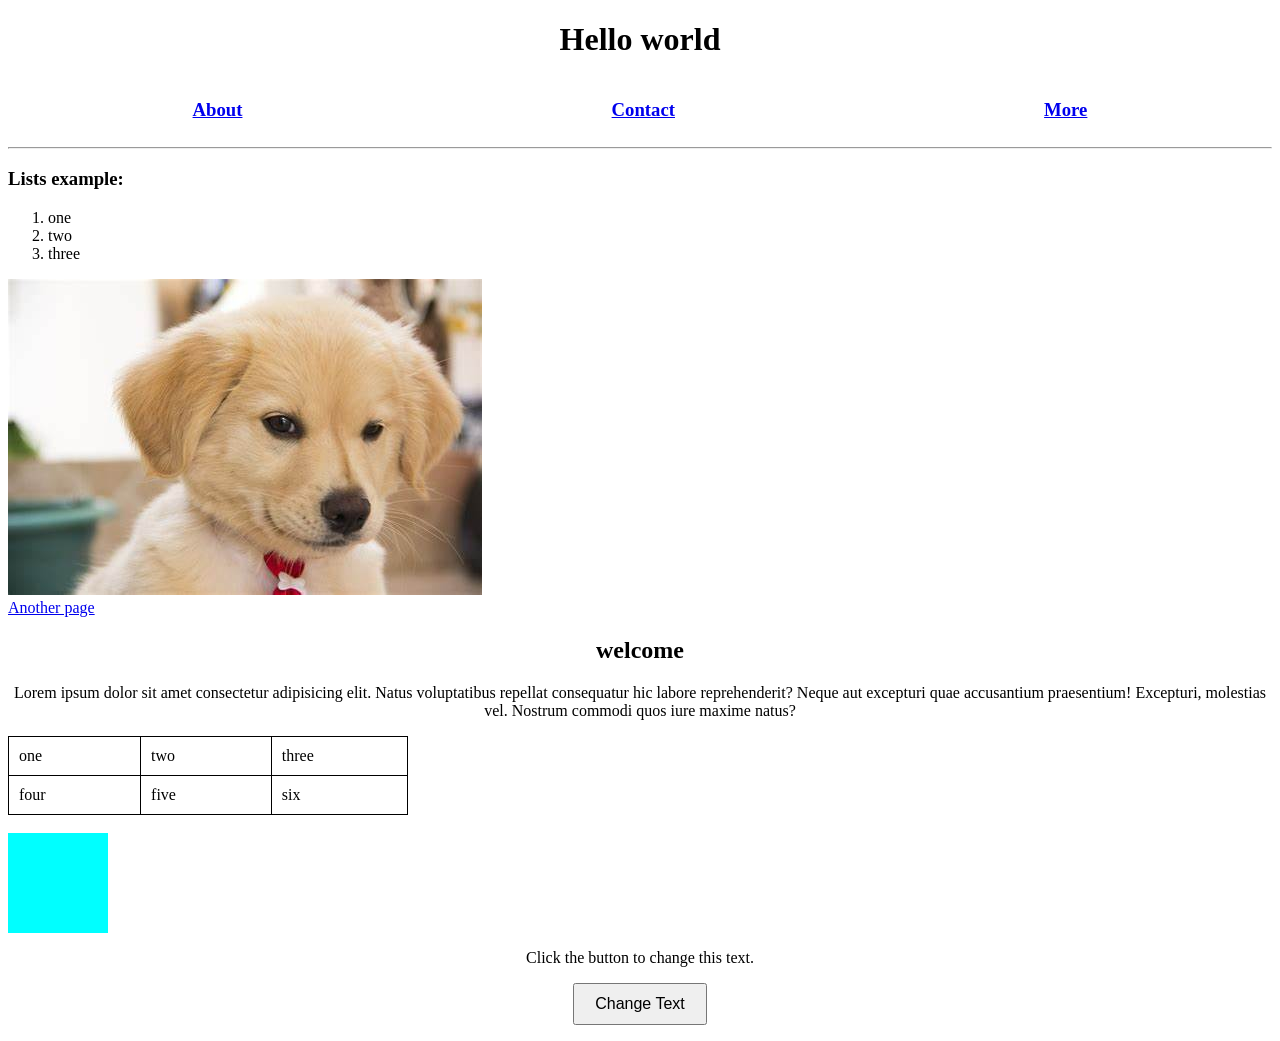
<file: index.html>
<!DOCTYPE html>
<html lang="en">
<head>
  <meta charset="UTF-8">
  <meta name="viewport" content="width=device-width, initial-scale=1.0">
  <title>Document</title>
  <link rel="stylesheet" href="./example.css">
</head>
<body>
  <p>
    <h1>Hello world</h1>
    <div class="abm">
      <h3><a href="./about.html">About</a></h3>
      <h3><a href="./contact.html">Contact</a></h3>
      <h3><a href="./more-info.html">More</a></h3>
    </div>
    <hr>
    <h3>Lists example:</h3>
    <ol>
      <li>one</li>
      <li>two</li>
      <li>three</li>
    </ol>
    <img src = "./dog.png">
    <br>
    <a href="./practice.html">Another page</a>
    <div class="div1">
      <h2>welcome</h2>
      <p>Lorem ipsum dolor sit amet consectetur adipisicing elit. Natus voluptatibus repellat consequatur hic labore reprehenderit? Neque aut excepturi quae accusantium praesentium! Excepturi, molestias vel. Nostrum commodi quos iure maxime natus?</p>
    </div>
    <div class="div2">
      <table>
        <tr>
          <td>one</td>
          <td>two</td>
          <td>three</td>
        </tr>
        <tr>
          <td>four</td>
          <td>five</td>
          <td>six</td>
        </tr>
      </table>
    </div>
    <br>
    <div class="div3"></div>
    <div class="container">
      <p id="demo">Click the button to change this text.</p>
      <button id="changeTextBtn">Change Text</button>
    </div>
  </p>
  <script src="./example.js"></script>
</body>
</html>
</file>
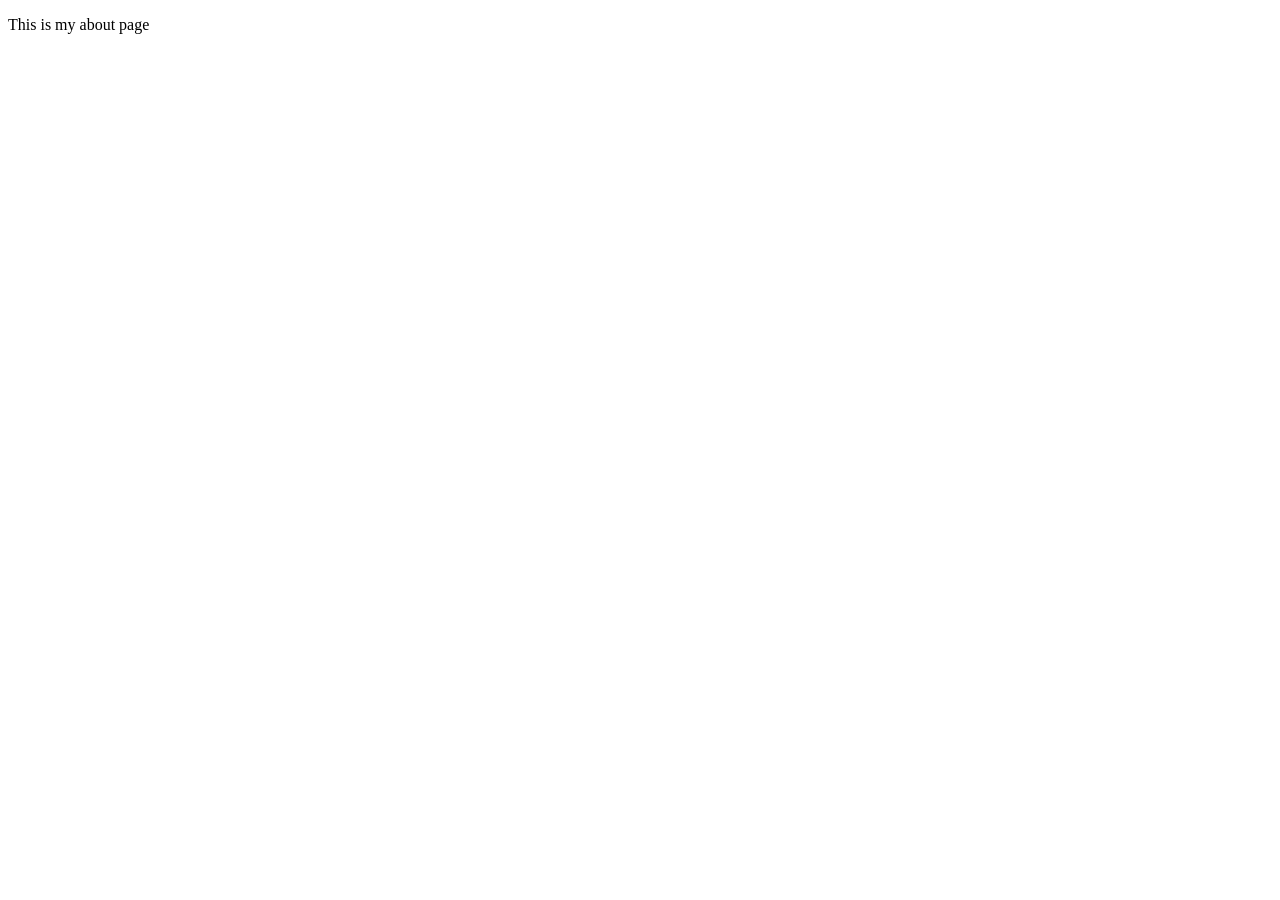
<file: about.html>
<!DOCTYPE html>
<html lang="en">
<head>
    <meta charset="UTF-8">
    <meta name="viewport" content="width=device-width, initial-scale=1.0">
    <title>Document</title>
</head>
<body>
    <p>This is my about page</p>
</body>
</html>
</file>
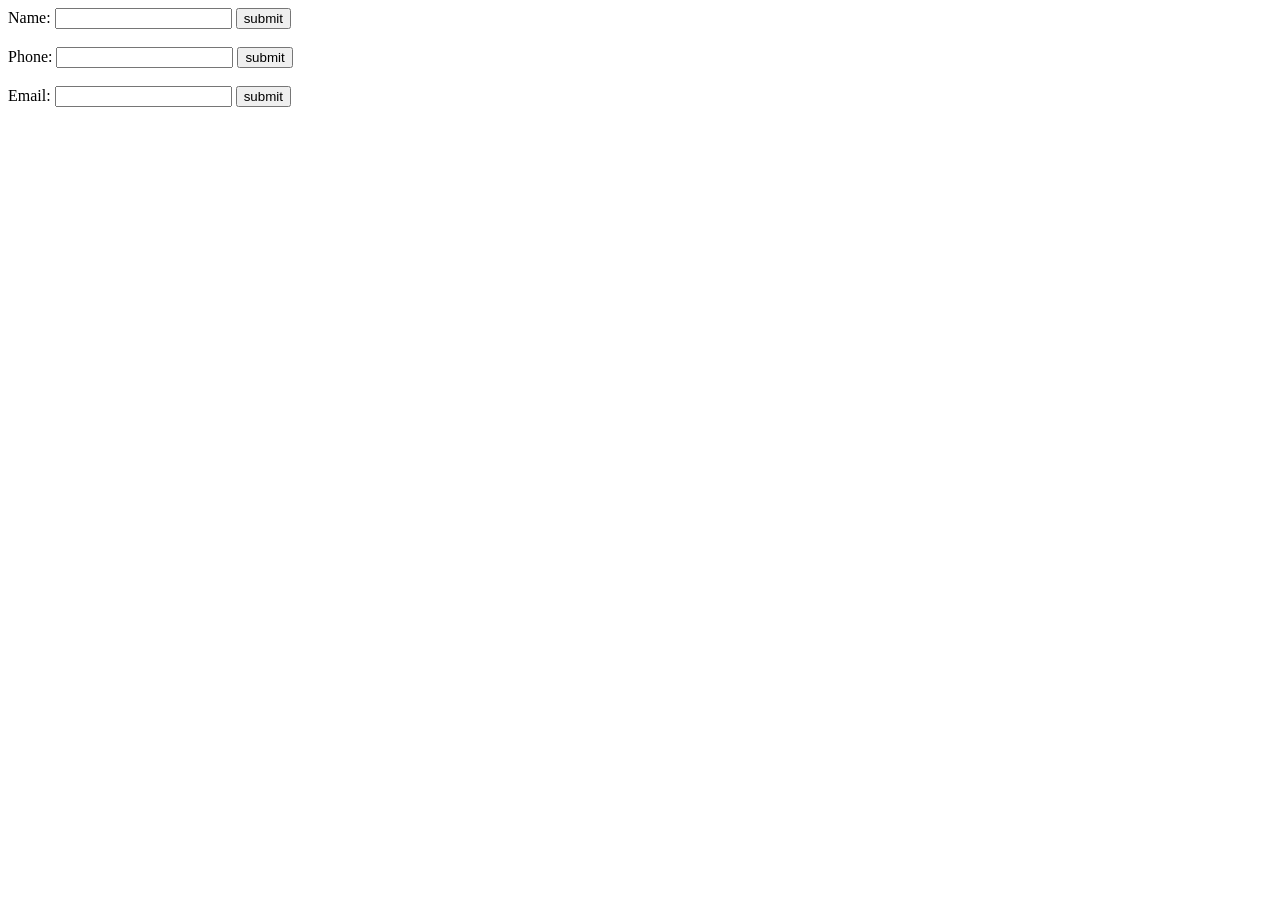
<file: contact.html>
<!DOCTYPE html>
<html lang="en">
<head>
    <meta charset="UTF-8">
    <meta name="viewport" content="width=device-width, initial-scale=1.0">
    <title>Document</title>
</head>
<body>
    <form>
        <label for="name">Name:</label>
        <input type="text" name="name" id="name">
        <input type="submit" value="submit"><br><br>
        <label for="name">Phone:</label>
        <input type="text" name="phno" id="phno">
        <input type="submit" value="submit"><br><br>
        <label for="name">Email:</label>
        <input type="text" name="Email" id="Email">
        <input type="submit" value="submit">
    </form>
</body>
</html>
</file>
<file: example.css>
.div1 {
    text-align: center;
}

.abm {
    display: flex;
    justify-content: space-around;
}

h1 {
    text-align: center;
}

table,td {
    border: 1px solid black;
    border-collapse: collapse;
    padding: 10px;
    width: 400px;
}

.div3 {
    height: 100px;
    width: 100px;
    background-color: aqua;
}

  
.container {
    text-align: center;
}
  
button {
    padding: 10px 20px;
    font-size: 16px;
    cursor: pointer;
}
</file>
